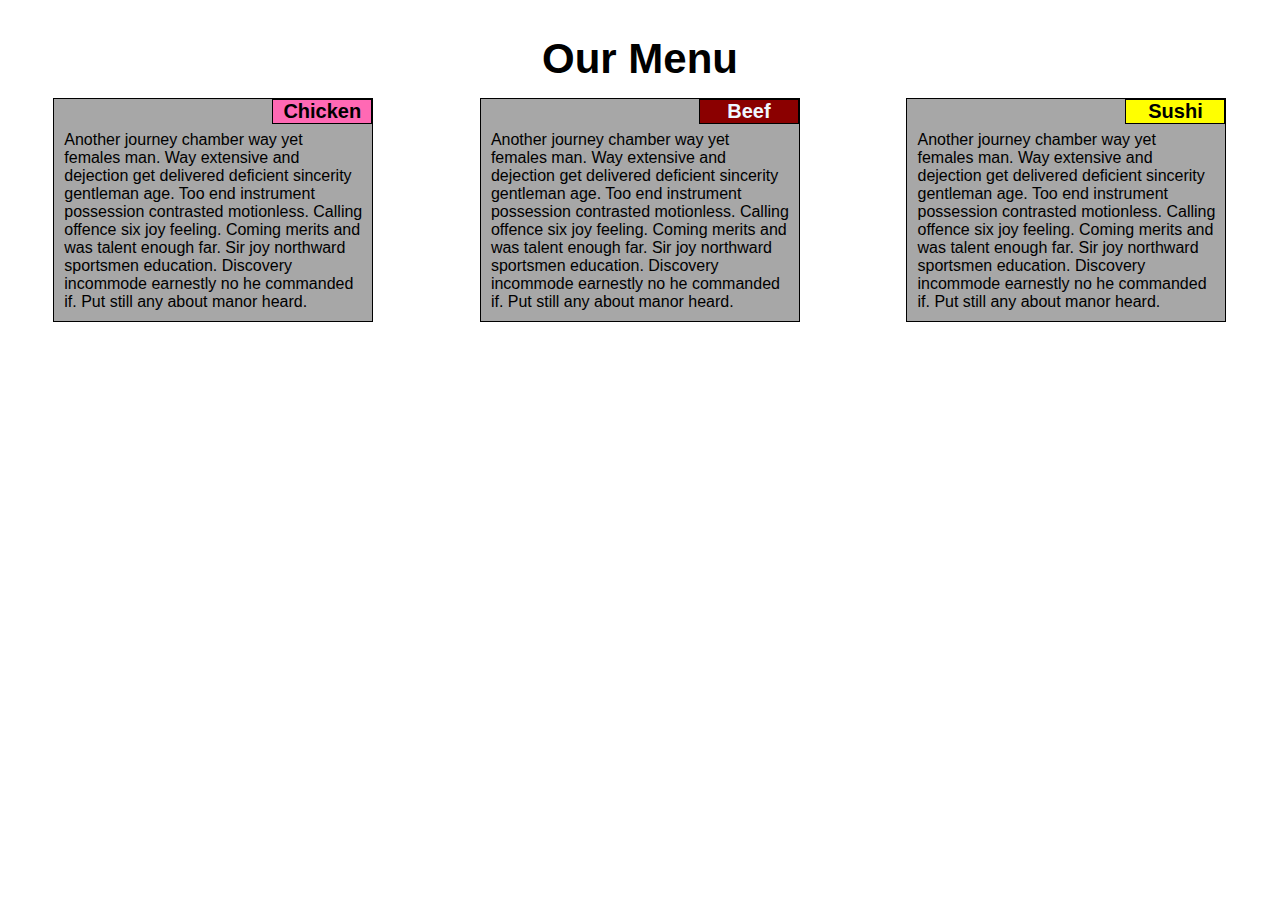
<file: mod2-solution/index.html>
<!DOCTYPE html>
<html lang="en">
<head>
    <meta charset="UTF-8">
    <meta name="viewport" content="width=device-width, initial-scale=1">
    <meta http-equiv="X-UA-Compatible" content="IE=edge">
    <meta name="viewport" content="width=device-width, initial-scale=1">

    <title>Assignment Solution for Module 2</title>

    <link rel="stylesheet" href="css/style.css">
</head>
<body class="container">
<div class="title">
    <h2>Our Menu</h2>
</div>
<div class="row">
    <div class="col-lg-3 col-md-5 col-sm-11">
        <div class="product-title" id="chicken-title">
            Chicken
        </div>
        <div class="product-contents" id="chicken-content">
            Another journey chamber way yet females man. Way extensive and dejection get delivered deficient sincerity
            gentleman age. Too end instrument possession contrasted motionless. Calling offence six joy feeling. Coming
            merits and was talent enough far. Sir joy northward sportsmen education. Discovery incommode earnestly no he
            commanded if. Put still any about manor heard.
        </div>
    </div>
    <div class="col-lg-3 col-md-5 col-sm-11">
        <div class="product-title" id="beef-title">
            Beef
        </div>
        <div class="product-contents" id="beef-content">
            Another journey chamber way yet females man. Way extensive and dejection get delivered deficient sincerity
            gentleman age. Too end instrument possession contrasted motionless. Calling offence six joy feeling. Coming
            merits and was talent enough far. Sir joy northward sportsmen education. Discovery incommode earnestly no he
            commanded if. Put still any about manor heard.
        </div>
    </div>
    <div class="col-lg-3 col-md-11 col-sm-11">
        <div class="product-title" id="sushi-title">
            Sushi
        </div>
        <div class="product-contents" id="sushi-content">
            Another journey chamber way yet females man. Way extensive and dejection get delivered deficient sincerity
            gentleman age. Too end instrument possession contrasted motionless. Calling offence six joy feeling. Coming
            merits and was talent enough far. Sir joy northward sportsmen education. Discovery incommode earnestly no he
            commanded if. Put still any about manor heard.
        </div>
    </div>
</div>
</body>
</html>
</file>
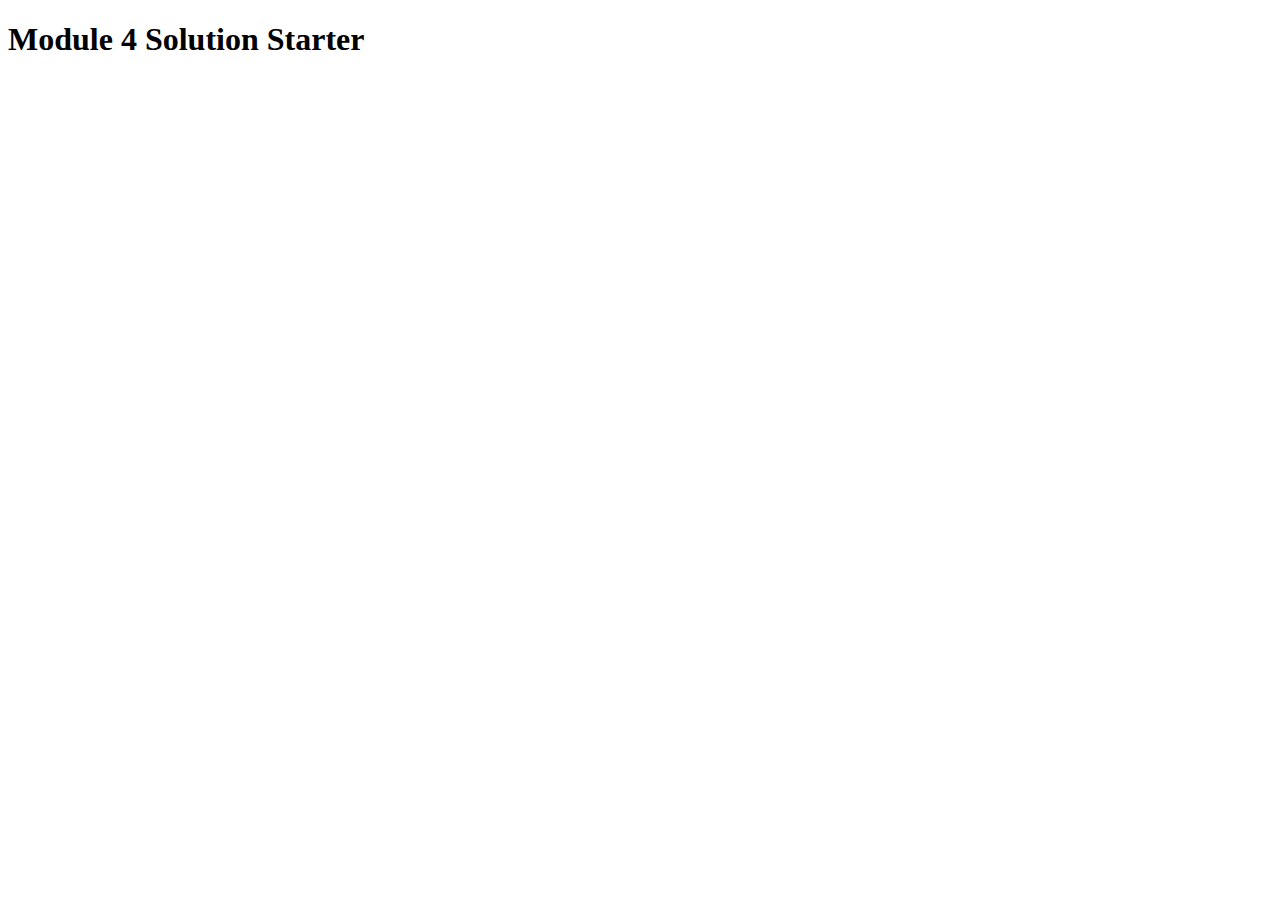
<file: module4-solution/harder/index.html>
<!DOCTYPE html>
<html>
<head>
  <meta charset="utf-8">
  <title>Module 4 Solution Starter</title>
  <script>
    var names = []; // DO NOT REMOVE
  </script>
  <script src="SpeakHello.js"></script>
  <script src="SpeakGoodBye.js"></script>
  <script src="script.js"></script>
</head>
<body>
  <h1>Module 4 Solution Starter</h1>
</body>
</html>
</file>
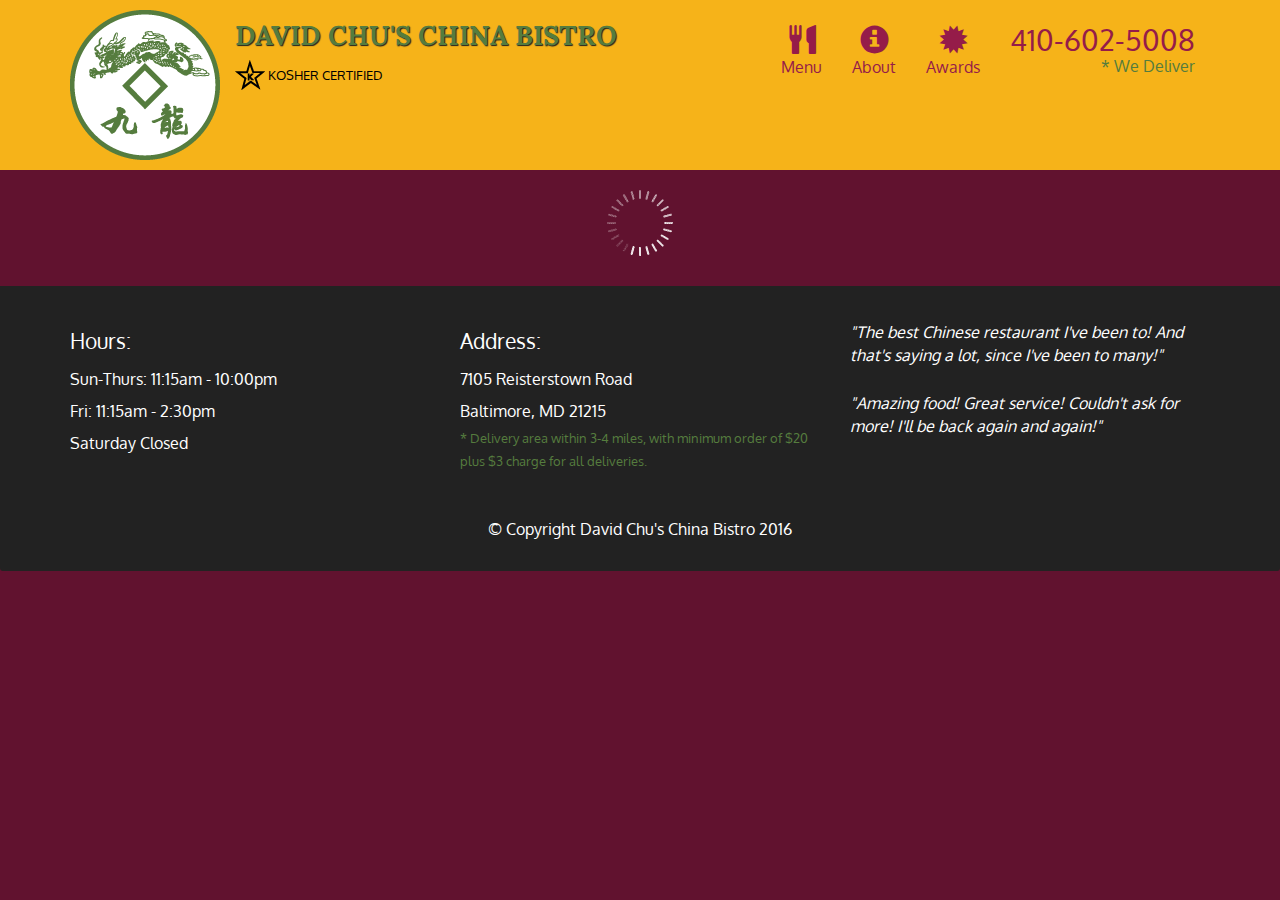
<file: module5-solution/assignment5-solution-starter/index.html>
<!doctype html>
<html lang="en">
  <head>
    <meta charset="utf-8">
    <meta http-equiv="X-UA-Compatible" content="IE=edge">
    <meta name="viewport" content="width=device-width, initial-scale=1">
    <title>David Chu's China Bistro</title>
    <link rel="stylesheet" href="css/bootstrap.min.css">
    <link rel="stylesheet" href="css/styles.css">
    <link href='https://fonts.googleapis.com/css?family=Oxygen:400,300,700' rel='stylesheet' type='text/css'>
    <link href='https://fonts.googleapis.com/css?family=Lora' rel='stylesheet' type='text/css'>
  </head>
<body>
  <header>
    <nav id="header-nav" class="navbar navbar-default">
      <div class="container">
        <div class="navbar-header">
          <a href="index.html" class="pull-left visible-md visible-lg">
            <div id="logo-img" alt="Logo image"></div>
          </a>

          <div class="navbar-brand">
            <a href="index.html"><h1>David Chu's China Bistro</h1></a>
            <p>
              <img src="images/star-k-logo.png" alt="Kosher certification">
              <span>Kosher Certified</span>
            </p>
          </div>

          <button id="navbarToggle" type="button" class="navbar-toggle collapsed" data-toggle="collapse" data-target="#collapsable-nav" aria-expanded="false">
            <span class="sr-only">Toggle navigation</span>
            <span class="icon-bar"></span>
            <span class="icon-bar"></span>
            <span class="icon-bar"></span>
          </button>
        </div>
        
        <div id="collapsable-nav" class="collapse navbar-collapse">
           <ul id="nav-list" class="nav navbar-nav navbar-right">
            <li id="navHomeButton" class="visible-xs active">
              <a href="index.html">
                <span class="glyphicon glyphicon-home"></span> Home</a>
            </li>
            <li id="navMenuButton">
              <a href="#" onclick="$dc.loadMenuCategories();">
                <span class="glyphicon glyphicon-cutlery"></span><br class="hidden-xs"> Menu</a>
            </li>
            <li>
              <a href="#">
                <span class="glyphicon glyphicon-info-sign"></span><br class="hidden-xs"> About</a>
            </li>
            <li>
              <a href="#">
                <span class="glyphicon glyphicon-certificate"></span><br class="hidden-xs"> Awards</a>
            </li>
            <li id="phone" class="hidden-xs">
              <a href="tel:410-602-5008">
                <span>410-602-5008</span></a><div>* We Deliver</div>
            </li>
          </ul><!-- #nav-list -->
        </div><!-- .collapse .navbar-collapse -->
      </div><!-- .container -->
    </nav><!-- #header-nav -->
  </header>

  <div id="call-btn" class="visible-xs">
    <a class="btn" href="tel:410-602-5008">
    <span class="glyphicon glyphicon-earphone"></span>
    410-602-5008
    </a>
  </div>
  <div id="xs-deliver" class="text-center visible-xs">* We Deliver</div>

  <div id="main-content" class="container"></div>

  <footer class="panel-footer">
    <div class="container">
      <div class="row">
        <section id="hours" class="col-sm-4">
          <span>Hours:</span><br>
          Sun-Thurs: 11:15am - 10:00pm<br>
          Fri: 11:15am - 2:30pm<br>
          Saturday Closed
          <hr class="visible-xs">
        </section>
        <section id="address" class="col-sm-4">
          <span>Address:</span><br>
          7105 Reisterstown Road<br>
          Baltimore, MD 21215
          <p>* Delivery area within 3-4 miles, with minimum order of $20 plus $3 charge for all deliveries.</p>
          <hr class="visible-xs">
        </section>
        <section id="testimonials" class="col-sm-4">
          <p>"The best Chinese restaurant I've been to! And that's saying a lot, since I've been to many!"</p>
          <p>"Amazing food! Great service! Couldn't ask for more! I'll be back again and again!"</p>
        </section>
      </div>
      <div class="text-center">&copy; Copyright David Chu's China Bistro 2016</div>
    </div>
  </footer>

  <!-- jQuery (Bootstrap JS plugins depend on it) -->
  <script src="js/jquery-2.1.4.min.js"></script>
  <script src="js/bootstrap.min.js"></script>
  <script src="js/ajax-utils.js"></script>
  <script src="js/script.js"></script>
</body>
</html>
</file>
<file: mod2-solution/css/style.css>
* {
    box-sizing: border-box;
}

body{
    padding: 0;
    margin: 0;
    font-family: "Comic Sans MS", sans-serif;
}

h2 {
    margin-bottom: 15px;
}


.title{
    text-align: center;
    font-size: 1.75em;
}

.product-title{
    position: absolute;
    right: 0;
    top: 0;
    border: 1px black solid;
    font-weight: bold;
    width: 100px;
    text-align: center;
    font-size: 1.25em;
}

.product-contents{
    padding: 2em 10px 10px 10px;
    background-color: #a7a7a7;
}

#chicken-title{
    background-color: hotpink;
}

#beef-title{
    background-color: darkred;
    color: aliceblue;
}

#sushi-title{
    background-color: yellow;
}


/* Simple Responsive Framework. */
.row {
    position: center;
    width: 100%;
}

/********** Large devices only **********/
@media (min-width: 922px) {
    .col-lg-1, .col-lg-2, .col-lg-3, .col-lg-4, .col-lg-5, .col-lg-6, .col-lg-7, .col-lg-8, .col-lg-9, .col-lg-10, .col-lg-11, .col-lg-12 {
        float: left;
        border: 1px solid black;
        position: relative;
        margin: 0 4.165% 0 4.165%;
    }
    .col-lg-1 {
        width: 8.33%;
    }
    .col-lg-2 {
        width: 16.66%;
    }
    .col-lg-3 {
        margin: 0 4.165% 0 4.165%;
        width: 25%;
    }
    .col-lg-4 {
        width: 33.33%;
    }
    .col-lg-5 {
        width: 41.66%;
    }
    .col-lg-6 {
        width: 50%;
    }
    .col-lg-7 {
        width: 58.33%;
    }
    .col-lg-8 {
        width: 66.66%;
    }
    .col-lg-9 {
        width: 74.99%;
    }
    .col-lg-10 {
        width: 83.33%;
    }
    .col-lg-11 {
        width: 91.66%;
    }
    .col-lg-12 {
        width: 100%;
    }
}

/********** Medium devices only **********/
@media (min-width: 768px) and (max-width: 991px) {
    .col-md-1, .col-md-2, .col-md-3, .col-md-4, .col-md-5, .col-md-6, .col-md-7, .col-md-8, .col-md-9, .col-md-10, .col-md-11, .col-md-12 {
        float: left;
        border: 1px solid black;
        position: relative;

    }
    .col-md-1 {
        width: 8.33%;
    }
    .col-md-2 {
        width: 16.66%;
    }
    .col-md-3 {
        width: 25%;
    }
    .col-md-4 {
        width: 33.33%;
    }
    .col-md-5 {
        margin: 0 4.17% 0 4.17%;
        width: 41.66%;
    }
    .col-md-6 {
        width: 50%;
    }
    .col-md-7 {
        width: 58.33%;
    }
    .col-md-8 {
        width: 66.66%;
    }
    .col-md-9 {
        width: 74.99%;
    }
    .col-md-10 {
        width: 83.33%;
    }
    .col-md-11 {
        width: 91.66%;
        margin: 4.165% 4.165% 0 4.165%;
    }
    .col-md-12 {
        width: 100%;
    }
}

@media (max-width: 767px) {
    .col-sm-1, .col-sm-2, .col-sm-3, .col-sm-4, .col-sm-5, .col-sm-6, .col-sm-7, .col-sm-8, .col-sm-9, .col-sm-10, .col-sm-11, .col-sm-12 {
        float: left;
        border: 1px solid black;
        position: relative;

    }
    .col-sm-1 {
        width: 8.33%;
    }
    .col-sm-2 {
        width: 16.66%;
    }
    .col-sm-3 {
        width: 25%;
    }
    .col-sm-4 {
        width: 33.33%;
    }
    .col-sm-5 {
        margin: 0 4.17% 0 4.17%;
        width: 41.66%;
    }
    .col-sm-6 {
        width: 50%;
    }
    .col-sm-7 {
        width: 58.33%;
    }
    .col-sm-8 {
        width: 66.66%;
    }
    .col-sm-9 {
        width: 74.99%;
    }
    .col-sm-10 {
        width: 83.33%;
    }
    .col-sm-11 {
        width: 91.66%;
        margin: 4.165% 4.165% 0 4.165%;
    }
    .col-sm-12 {
        width: 100%;
    }
}
</file>
<file: module5-solution/assignment5-solution-starter/css/styles.css>
body {
  font-size: 16px;
  color: #fff;
  background-color: #61122f;
  font-family: 'Oxygen', sans-serif;
}

/** HEADER **/
#header-nav {
  background-color: #f6b319;
  border-radius: 0;
  border: 0;
}

#logo-img {
  background: url('../images/restaurant-logo_large.png') no-repeat;
  width: 150px;
  height: 150px;
  margin: 10px 15px 10px 0;
}

.navbar-brand {
  padding-top: 25px;
}
.navbar-brand h1 { /* Restaurant name */
  font-family: 'Lora', serif;
  color: #557c3e;
  font-size: 1.5em;
  text-transform: uppercase;
  font-weight: bold;
  text-shadow: 1px 1px 1px #222;
  margin-top: 0;
  margin-bottom: 0;
  line-height: .75;
}
.navbar-brand a:hover, .navbar-brand a:focus {
  text-decoration: none;
}
.navbar-brand p { /* Kosher cert */
  color: #000;
  text-transform: uppercase;
  font-size: .7em;
  margin-top: 15px;
}
.navbar-brand p span { /* Star-K */
  vertical-align: middle;
}

#nav-list {
  margin-top: 10px;
}
#nav-list a {
  color: #951C49;
  text-align: center;
}
#nav-list a:hover {
  background: #E7E7E7;
}
#nav-list a span {
  font-size: 1.8em;
}

#phone {
  margin-top: 5px;
}
#phone a { /* Phone number */
  text-align: right;
  padding-bottom: 0;
}
#phone div { /* We Deliver */
  color: #557c3e;
  text-align: right;
  padding-right: 15px;
}

.navbar-header button.navbar-toggle, .navbar-header .icon-bar {
  border: 1px solid #61122f;
}
.navbar-header button.navbar-toggle {
  clear: both;
  margin-top: -30px;
}
/* END HEADER */

/* FOOTER */
.panel-footer {
  margin-top: 30px;
  padding-top: 35px;
  padding-bottom: 30px;
  background-color: #222;
  border-top: 0;
}
.panel-footer div.row {
  margin-bottom: 35px;
}
#hours, #address {
  line-height: 2;
}
#hours > span, #address > span {
  font-size: 1.3em;
}
#address p {
  color: #557c3e;
  font-size: .8em;
  line-height: 1.8;
}
#testimonials {
  font-style: italic;
}
#testimonials p:nth-child(2) {
  margin-top: 25px;
}
/* END FOOTER */



/* HOME PAGE */
.container .jumbotron {
  box-shadow: 0 0 50px #3F0C1F;
  border: 2px solid #3F0C1F;
}

#menu-tile, #specials-tile, #map-tile {
  height: 250px;
  width: 100%;
  margin-bottom: 15px;
  position: relative;
  border: 2px solid #3F0C1F;
  overflow: hidden;
}
#menu-tile:hover, #specials-tile:hover, #map-tile:hover {
  box-shadow: 0 1px 5px 1px #cccccc;
}
#menu-tile {
  background: url('../images/menu-tile.jpg') no-repeat;
  background-position: center;
}
#specials-tile {
  background: url('../images/specials-tile.jpg') no-repeat;
  background-position: center;
}
#menu-tile span, #specials-tile span, #map-tile span {
  position: absolute;
  bottom: 0;
  right: 0;
  width: 100%;
  text-align: center;
  font-size: 1.6em;
  text-transform: uppercase;
  background-color: #000;
  color: #fff;
  opacity: .8;
}
/* END HOME PAGE */

/* MENU CATEGORIES PAGE */
.category-tile { 
  position: relative;
  border: 2px solid #3F0C1F;
  overflow: hidden;
  width: 200px;
  height: 200px;
  margin: 0 auto 15px;
}
.category-tile span {
  position: absolute;
  bottom: 0;
  right: 0;
  width: 100%;
  text-align: center;
  font-size: 1.2em;
  text-transform: uppercase;
  background-color: #000;
  color: #fff;
  opacity: .8;
}
.category-tile:hover {
  box-shadow: 0 1px 5px 1px #cccccc;
}

#menu-categories-title + div {
  margin-bottom: 50px;
}
/* END MENU CATEGORIES PAGE */

/* SINGLE CATEGORY PAGE */
.menu-item-tile {
  margin-bottom: 25px;
}
.menu-item-tile hr {
  width: 80%;
}
.menu-item-tile .menu-item-price {
  font-size: 1.1em;
  text-align: right;
  margin-top: -15px;
  margin-right: -15px;
}
.menu-item-tile .menu-item-price span {
  font-size: .6em;
}
.menu-item-photo {
  position: relative;
  border: 2px solid #3F0C1F; 
  overflow: hidden;
  padding: 0;
  margin-right: -15px;
  margin-left: auto;
  margin-bottom: 20px;
  max-width: 250px;
}
.menu-item-photo div {
  position: absolute;
  bottom: 0;
  right: 0;
  width: 80px;
  background-color: #557c3e;
  text-align: center;
}
.menu-item-description {
  padding-right: 30px;
}
h3.menu-item-title {
  margin: 0 0 10px;
}
.menu-item-details {
  font-size: .9em;
  font-style: italic;
}
/* END SINGLE CATEGORY PAGE */


/********** Large devices only **********/
@media (min-width: 1200px) {
  .container .jumbotron {
    background: url('../images/jumbotron_1200.jpg') no-repeat;
    height: 675px;
  }
}

/********** Medium devices only **********/
@media (min-width: 992px) and (max-width: 1199px) {
  /* Header */
  #logo-img {
    background: url('../images/restaurant-logo_medium.png') no-repeat;
    width: 100px;
    height: 100px;
    margin: 5px 5px 5px 0;
  }
  /* End Header */

  /* Home Page */
  .container .jumbotron {
    background: url('../images/jumbotron_992.jpg') no-repeat;
    height: 558px;
  }
  /* End Home Page */
}

/********** Small devices only **********/
@media (min-width: 768px) and (max-width: 991px) {
  /* Home Page */
  .container .jumbotron {
    background: url('../images/jumbotron_768.jpg') no-repeat;
    height: 432px;
  }
  /* End Home Page */
}

/********** Extra small devices only **********/
@media (max-width: 767px) {
  /* Header */
  .navbar-brand {
    padding-top: 10px;
    height: 80px;
  }
  .navbar-brand h1 { /* Restaurant name */
    padding-top: 10px;
    font-size: 5vw; /* 1vw = 1% of viewport width */
  }
  .navbar-brand p { /* Kosher cert */
    font-size: .6em;
    margin-top: 12px;
  }
  .navbar-brand p img { /* Star-K */
    height: 20px;
  }

  #collapsable-nav a { /* Collapsed nav menu text */
    font-size: 1.2em;
  }
  #collapsable-nav a span { /* Collapsed nav menu glyph */
    font-size: 1em;
    margin-right: 5px;
  }

  #call-btn > a {
    font-size: 1.5em;
    display: block;
    margin: 0 20px;
    padding: 10px;
    border: 2px solid #fff;
    background-color: #f6b319;
    color: #951c49;
  }
  #xs-deliver {
    margin-top: 5px;
    font-size: .7em;
    letter-spacing: .1em;
    text-transform: uppercase;
  }
  /* End Header */

  /* Footer */
  .panel-footer section {
    margin-bottom: 30px;
    text-align: center;
  }
  .panel-footer section:nth-child(3) {
    margin-bottom: 0; /* margin already exists on the whole row */
  }
  .panel-footer section hr {
    width: 50%;
  }
  /* End Footer */

  /* Home Page */
  .container .jumbotron {
    margin-top: 30px;
    padding: 0;
  }
  #menu-tile, #specials-tile {
    width: 360px;
    margin: 0 auto 15px;
  }

  .menu-item-photo {
    margin-right: auto;
  }
  .menu-item-tile .menu-item-price {
    text-align: center;
  }
  .menu-item-description {
    text-align: center;;
  }
}


/********** Super extra small devices Only :-) (e.g., iPhone 4) **********/
@media (max-width: 479px) {
  /* Header */
  .navbar-brand h1 { /* Restaurant name */
    padding-top: 5px;
    font-size: 6vw;
  }
  /* End Header */
  
  /* Home page */
  #menu-tile, #specials-tile {
    width: 280px;
    margin: 0 auto 15px;
  }

  .col-xxs-12 {
    position: relative;
    min-height: 1px;
    padding-right: 15px;
    padding-left: 15px;
    float: left;
    width: 100%;
  }
}
</file>
